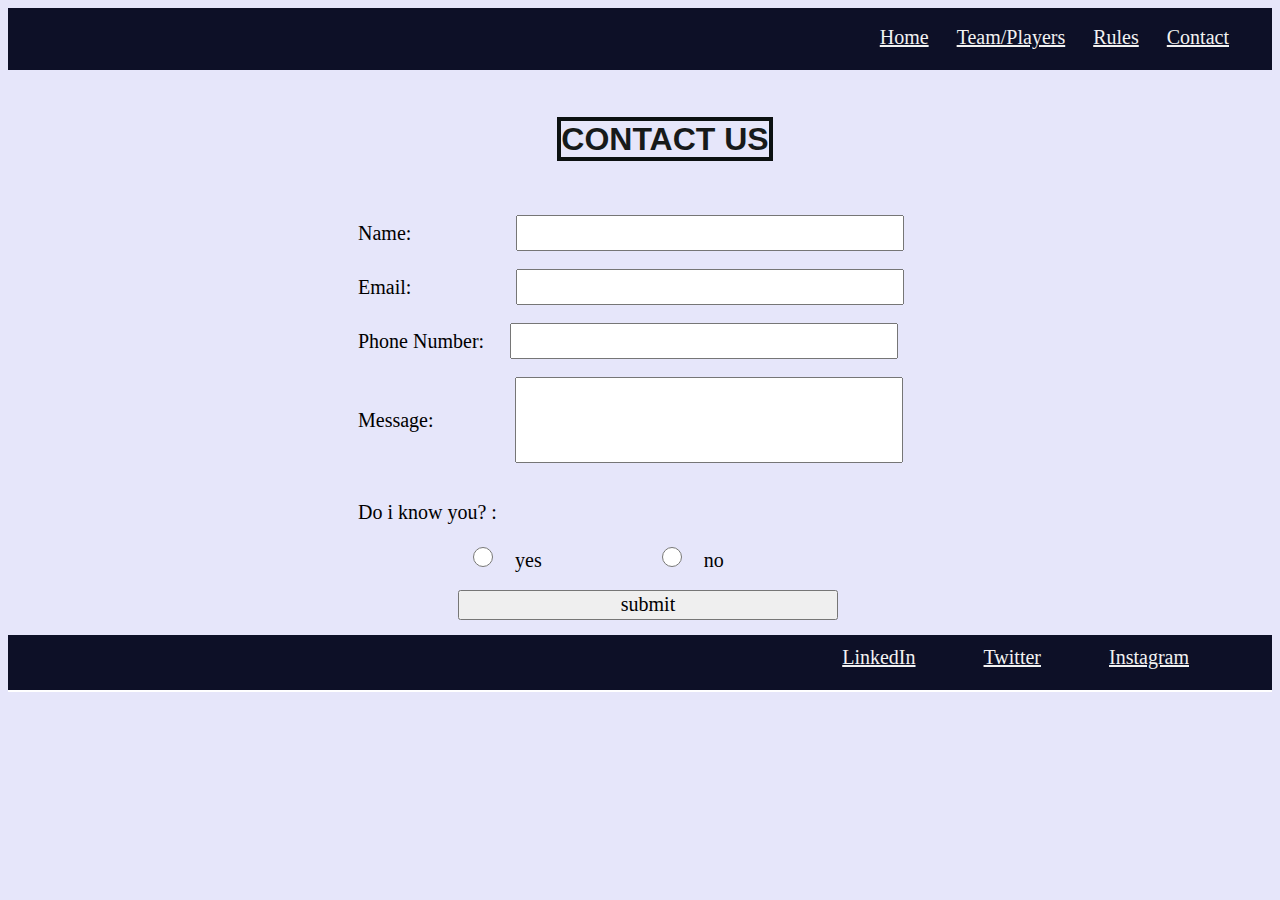
<file: my_sport/contact.html>
<!DOCTYPE html>
<html lang="en">
<head>
    <link rel="stylesheet" href="contact.css">
    <meta charset="UTF-8">
    <meta http-equiv="X-UA-Compatible" content="IE=edge">
    <meta name="viewport" content="width=device-width, initial-scale=1.0">
    <title>Document</title>
</head>
<body>

    <div class="topnav">
        <a  href="contact.html">Contact</a>       
        <a href="rules.html">Rules</a>
        <a href="team.html">Team/Players</a>
        <a class="active" href="index.html">Home</a>
     
      </div>

      <h1 id="heading"><span>CONTACT US</span></h1>

      <div  class="formstyle">

      <form action="submit.html" target=self >
          <label for="name">Name: </label>
          <input type="text" id="name" name="name"  required><br><br>
          <label for="email">Email: </label>
          <input type="email" id="email" name="email" required><br><br>
          <label for="phone">Phone Number: </label>
          <input type="number" id="phone" name="phone" required><br><br>
          <label for="message">Message: </label>
          <input type="text" id="message" name="message" required><br><br>
          <p>Do i know you? :</p>
          <input type="radio" id="ques" name="ques" value="yes" required>
          <label for="ques">yes </label>
          <input type="radio" id="ques" name="ques" value="no" required>
          <label for="ques">no </label><br><br>
          <input type="submit" id="submit" value="submit"><br>

</form>
</div>
<div class="navbar">
    <a href="https://www.instagram.com/jessica_3081_/" class="active" target=_blank>Instagram</a>
    <a href=" https://twitter.com/BankaJessica?s=08" target=_blank>Twitter</a>
    <a href="https://www.linkedin.com/in/jessicabanka/" target=_blank>LinkedIn</a>
  </div>
</body>
</html>
</file>
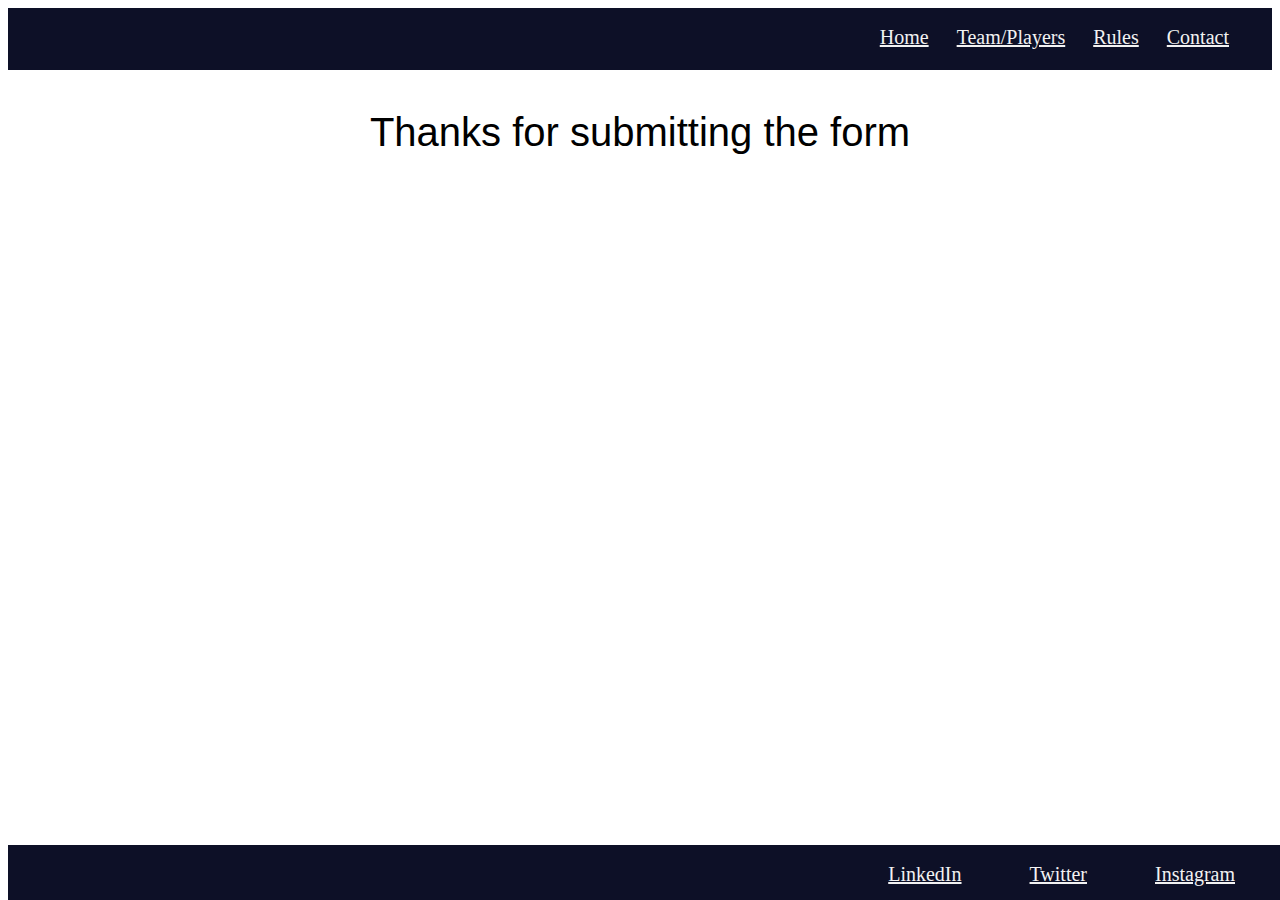
<file: my_sport/submit.html>
<!DOCTYPE html>
<html lang="en">
<head>
    <link rel="stylesheet" href="submit.css">
    <meta charset="UTF-8">
    <meta http-equiv="X-UA-Compatible" content="IE=edge">
    <meta name="viewport" content="width=device-width, initial-scale=1.0">
    <title>Document</title>
</head>
<body>
    <div class="topnav">
        <a  href="contact.html">Contact</a>       
        <a href="rules.html">Rules</a>
        <a href="team.html">Team/Players</a>
        <a class="active" href="index.html">Home</a>
     
      </div>
    <p>Thanks for submitting the form </p>
    <div class="navbar">
        <a href="https://www.instagram.com/jessica_3081_/" class="active" target=_blank>Instagram</a>
        <a href=" https://twitter.com/BankaJessica?s=08" target=_blank>Twitter</a>
        <a href="https://www.linkedin.com/in/jessicabanka/" target=_blank>LinkedIn</a>
      </div>
</body>
</html>
</file>
<file: my_sport/contact.css>
body{
    background-color: lavender;
}
.topnav{
  
    background-color: rgb(13, 16, 39);
    padding: 18px 15px 44px 15px;
    position: sticky;
  top: 0;
  }
  .topnav a {
    float: right;
    color: #f2f2f2;
    text-align: center;
   padding-right: 28px;
   font-size: 20px;
  }
  span
  {
      border: 4px solid rgb(12, 17, 17)
     
    }
  h1#heading {
    
   
   
    color: rgb(23, 26, 26);

    text-align: center;
    padding: 30px 50px 35px 100px;
    font-family: 'Gill Sans', 'Gill Sans MT', Calibri, 'Trebuchet MS', sans-serif;

  }

  .formstyle{
      padding-left: 350px;


  }
  
  .formstyle input{
      height: 30px;
      float: inherit;
      width: 380px;
      margin-left: 100px;
      font-family: Cambria, Cochin, Georgia, Times, 'Times New Roman', serif;
      font-size: 20px;
      
  }
  #message{
    height: 80px;
  }

  #ques{

    
    height: 20px;
    width: 50px;
  }
  #phone{
      margin-left: 21px;
  }
  #message{
    margin-left: 76px;
}

.formstyle label{
    font-family: Cambria, Cochin, Georgia, Times, 'Times New Roman', serif;
    font-size: 20px;
    
}
.formstyle p{
    font-family: Cambria, Cochin, Georgia, Times, 'Times New Roman', serif;
    font-size: 20px;
    
}
#submit{
    margin-bottom: 15px;
}


.navbar{

    background-color: rgb(13, 16, 39);
   border-bottom: 2px solid white;
    padding: 11px 15px 44px 15px;
  }
  .navbar a {
    float: right;
    color: #f2f2f2;
    text-align: center;
   padding-right: 68px;
   font-size: 20px;
  }
</file>
<file: my_sport/submit.css>
.topnav{
  
    background-color: rgb(13, 16, 39);
    padding: 18px 15px 44px 15px;
    position: sticky;
  top: 0;
  }
  .topnav a {
    float: right;
    color: #f2f2f2;
    text-align: center;
   padding-right: 28px;
   font-size: 20px;
  }

  .navbar{

    background-color: rgb(13, 16, 39);
    bottom: 0;
    padding: 18px 15px 14px 15px;
    
    position: absolute;
    width: 100%;
  }
  .navbar a {
    float: right;
    color: #f2f2f2;
    text-align: center;
   padding-right: 68px;
   font-size: 20px;
  }
  
  p{
      font-family: -apple-system, BlinkMacSystemFont, 'Segoe UI', Roboto, Oxygen, Ubuntu, Cantarell, 'Open Sans', 'Helvetica Neue', sans-serif;
   font-size: 40px;
   text-align: center;
    }
</file>
